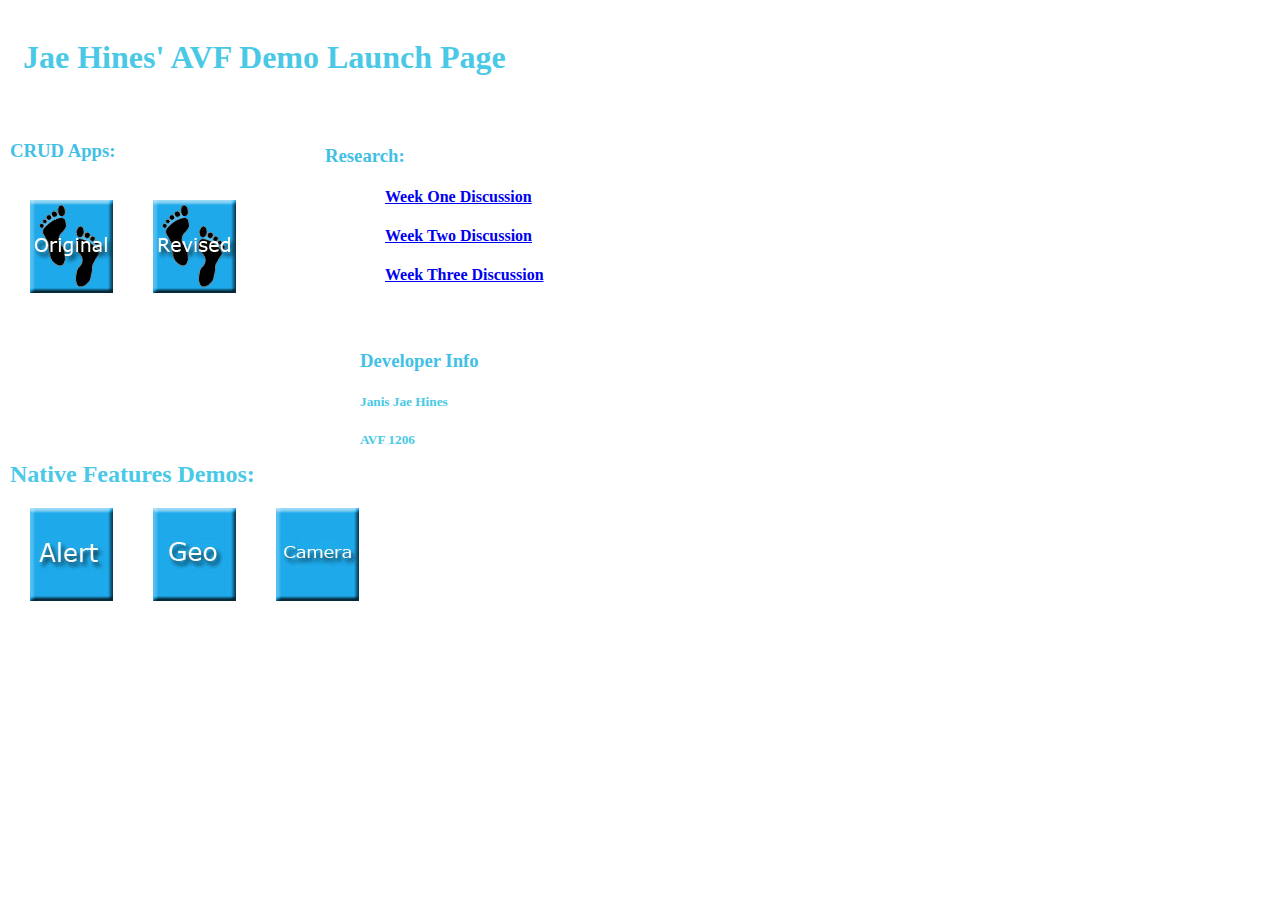
<file: launchpage/launchpage/www/index.html>
<!DOCTYPE html>
<html>
  <head>
  <title></title>
  
    <meta name="viewport" content="width=device-width, initial-scale=1.0, maximum-scale=1.0, user-scalable=no;" />
	<meta charset="utf-8">


	<!-- iPad/iPhone specific css below, add after your main css >
	<link rel="stylesheet" media="only screen and (max-device-width: 1024px)" href="ipad.css" type="text/css" />		
	<link rel="stylesheet" media="only screen and (max-device-width: 480px)" href="iphone.css" type="text/css" />		
	-->
    <link rel="stylesheet" href="styles.css"/>
	<!-- If your application is targeting iOS BEFORE 4.0 you MUST put json2.js from http://www.JSON.org/json2.js into your www directory and include it here -->
	<script type="text/javascript" charset="utf-8" src="cordova-1.7.0.js"></script>
    <script type="text/javascript">


	// If you want to prevent dragging, uncomment this section
	/*
	function preventBehavior(e) 
	{ 
      e.preventDefault(); 
    };
	document.addEventListener("touchmove", preventBehavior, false);
	*/
	
	/* If you are supporting your own protocol, the var invokeString will contain any arguments to the app launch.
	see http://iphonedevelopertips.com/cocoa/launching-your-own-application-via-a-custom-url-scheme.html
	for more details -jm */
	/*
	function handleOpenURL(url)
	{
		// TODO: do something with the url passed in.
	}
	*/
	
	function onBodyLoad()
	{		
		document.addEventListener("deviceready", onDeviceReady, false);
	}
	
	/* When this function is called, Cordova has been initialized and is ready to roll */
	/* If you are supporting your own protocol, the var invokeString will contain any arguments to the app launch.
	see http://iphonedevelopertips.com/cocoa/launching-your-own-application-via-a-custom-url-scheme.html
	for more details -jm */
	function onDeviceReady()
	{
		// do your thing!
		navigator.notification.alert("Cordova is working")
	}
    
    </script>
  </head>
  <body onload="onBodyLoad()">
      <div id="container" style="width:800">
          <div id="header">
              <h1>Jae Hines' AVF Demo Launch Page</h1>
          </div>
          <div id="crud">
              <h3>CRUD Apps:</h3>
              <a href="https://jaerowe79.cloudant.com/kidtracks/_design%2Fkidtracks/index.html"id="original"><img src="images/original.png"/></a><a href="https://jaerowe79.cloudant.com/kidtracks/_design%2Fkidtracks/index.html"id="revised"><img src="images/revised.png"/></a>
          </div>
          <div id="content">
              <div id="discussions">
                  <h3>Research:</h3>
                  <ul>
                      <p><h4><a href="http://course.online.fullsail.edu/index.cfm?fuseaction=lms.activitiesDiscussion&activityId=751846&deliveryId=1506910">Week One Discussion</a></h4></p>
                      <p><h4><a href="http://course.online.fullsail.edu/index.cfm?fuseaction=lms.activitiesDiscussion&activityId=751853&deliveryId=1506917">Week Two Discussion</a></h4></p>
                      <p><h4><a href="http://course.online.fullsail.edu/index.cfm?fuseaction=lms.activitiesDiscussion&activityId=751858&deliveryId=1506922">Week Three Discussion</a></h4></p>
                  </ul>
              </div>
              <div id="developer">
                  <ul>
                      <p><h3>Developer Info</h3></p>
                      <p><h5>Janis Jae Hines</h5></p>
                      <p><h5>AVF 1206</h5></p>
                  </ul>
              </div>
          </div>
          <div id="native">
              <h2>Native Features Demos:</h2>
              <a href=""><img src="images/alert.png"/></a><a href=""><img src="images/geo.png"/></a><a href=""><img src="images/camera.png"/></a>
          </div>
          </br>
          </br>
      </div>	
  </body>
</html>
</file>
<file: launchpage/launchpage/www/styles.css>
/*Janis Jae Hines
AVF Launch Page
Term 1206 
May 31, 2012*/


body{
	font-style: regular;
	font-family: Georgia, serif;
	width: auto;
	margin-left: 5px;
	font-size: 16px;
	color: #49c9e6;
	/*background-image:url('images/stars.png');*/
}
#header{
	background-color:#ffffff;
	color: #49c9e6;
	width: 600px;
	padding:10px;
	margin:8px;
}
#crud{
	background-color:#ffffff;
	padding: 10px, 5px;
	margin: 5px;
	height: 200px;
	width: 300px;
	float: left;
}
h3{
	color:#43c0e5;
}
a{
	margin:20px;
}
#discussions{
	background-color: #ffffff;
	padding: 5px;
	margin: 5px;
	height: 200px;
	width: 300px;
}
#content{
	height:300px;
	width:300px;
	float:left;
}
#native{
		margin-top: 20px;
		padding: 5px;
		height: 200px;
		width: 800px;
		float: left;
}
#original,#revised{
	margin-bottom:20px;
	float:left;
}
#original{
	margin-right: 20px;
}
#developer{
	background-color: #ffffff;
	margin: 5px;
	color: #49c9e6;
}
</file>
